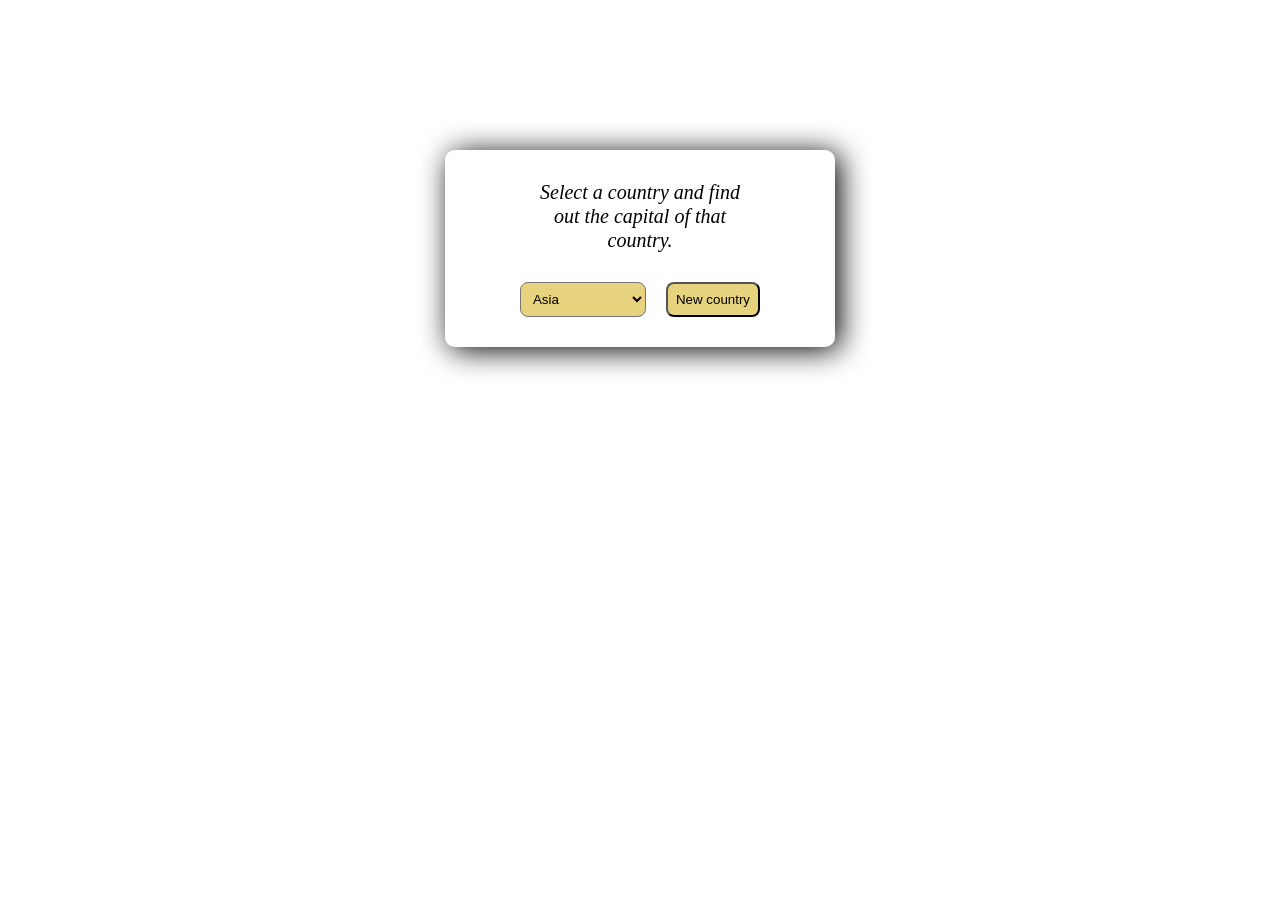
<file: index.html>
<!DOCTYPE html>
<html>
  <head>
    <meta charset="utf-8">
    <meta name="viewport" content="width=device-width, initial-scale=1.0">
    <title>JSapp</title>
   
   
    <link rel="stylesheet" href="css/main.css">
  </head>
  <body class="container">
    <main>
      <figure>
        <blockquote id="blockquote">Select a country and find out the capital of that country. </blockquote>
        <figcaption id="capital"></figcaption>
        <div class="inputs">
          <select name="continent" id="select">
            <option value="Asia">Asia</option>
            <option value="Europe">Europe</option>
            <option value="Oceania">Oceania</option>
            <option value="North America">North America</option>
            <option value="South America">South America</option>
          </select>
          <button role="button" id="select" onclick="getCap()">New country</button>
        </div>
      </figure>
    </main>
    <footer>
      <p><span class="numbers">2023</span> Kanaiym Abdigaparova</p>
    </footer>
    <!-- loads page scripts -->
    <script src="js/data.js"></script>
    <script src="js/logic.js"></script>
  </body>
</html>
</file>
<file: css/main.css>
body,
main::before {
  background: url(https://images.photowall.com/products/54297/gold-world-map-with-black-background.jpg?h=699&q=85) 0 / cover fixed;
}

main {
  margin: 150px auto;
  position:relative;
  padding: 10px 5px;
  background: hsla(0,0%,100%,.3);
  font-size: 20px;
  font-family: 'Lora', serif;
  line-height: 1.2;
  border-radius: 10px;
  width: 30%;
  box-shadow: 5px 3px 30px black;
  overflow: hidden;
}

main::before {
  content: '';
  margin: -35px;
  position:absolute;
  top: 0;
  right: 0;
  bottom: 0;
  left: 0;
  filter: blur(20px);
  z-index: -1;
}

figcaption{
  text-align: center;
}

.inputs {
  display: flex;
  width: 100%;
  justify-content: center;
  gap: 1em;
  margin-top: 30px;
}

#select {
  padding: 0.5rem;
  cursor: pointer;
  border-radius: 8px;
  background-color: #E7D37D;
  list-style: none;
}
blockquote {
  font-style: italic;
  text-align: center;
}

footer {
  text-align:center;
  padding: 90px 0px 0px 0px;
  color: white;
}

@import url(https://fonts.googleapis.com/css?family=Lora);


/* 
figure {
  width: 70%;
  margin: auto;
  background: rgba(255,255,255,0.05);
  padding: 1em;
  display: flex;
  flex-direction: column;
  align-items: center;
}
blockquote {
  position: relative;
  font-size: 220%;
  font-weight: 200;
  padding: 1.4em 2em 0 2em;
  border-left: 0;
  min-height: 8em;
}
figure:before {
  content: "\201c";
  position: absolute;
  top: 24px;
  align-self: flex-start;
  font-family: serif;
  font-size: 750%;
}
figcaption:before {
  content: '\2014';
}
figcaption {
  text-align: right;
  margin-bottom: 2em;
  font-size:140%;
  margin-right: 3em;
}
.inputs {
  display: flex;
  width: 100%;
  justify-content: space-around;
  gap: 2em;
}
[role="button"], button, input[type="button"], input[type="reset"], input[type="submit"] {
  width: 33%;
  background-color: transparent;
  border-width: .18em;
  color: var(--primary);
  font-size: 100%;
  font-weight: 600;
  text-transform: uppercase;
}
footer {
  text-align: center;
  margin: auto;
  padding: 0 1em;
}
footer p {
  font-size: 95%;
  color: var(--muted-color);
  font-weight: 300;
}
.numbers {
  font-family: serif;
  padding-left: 2px;
  font-size: 95%;
  font-style: italic;
} */
</file>
